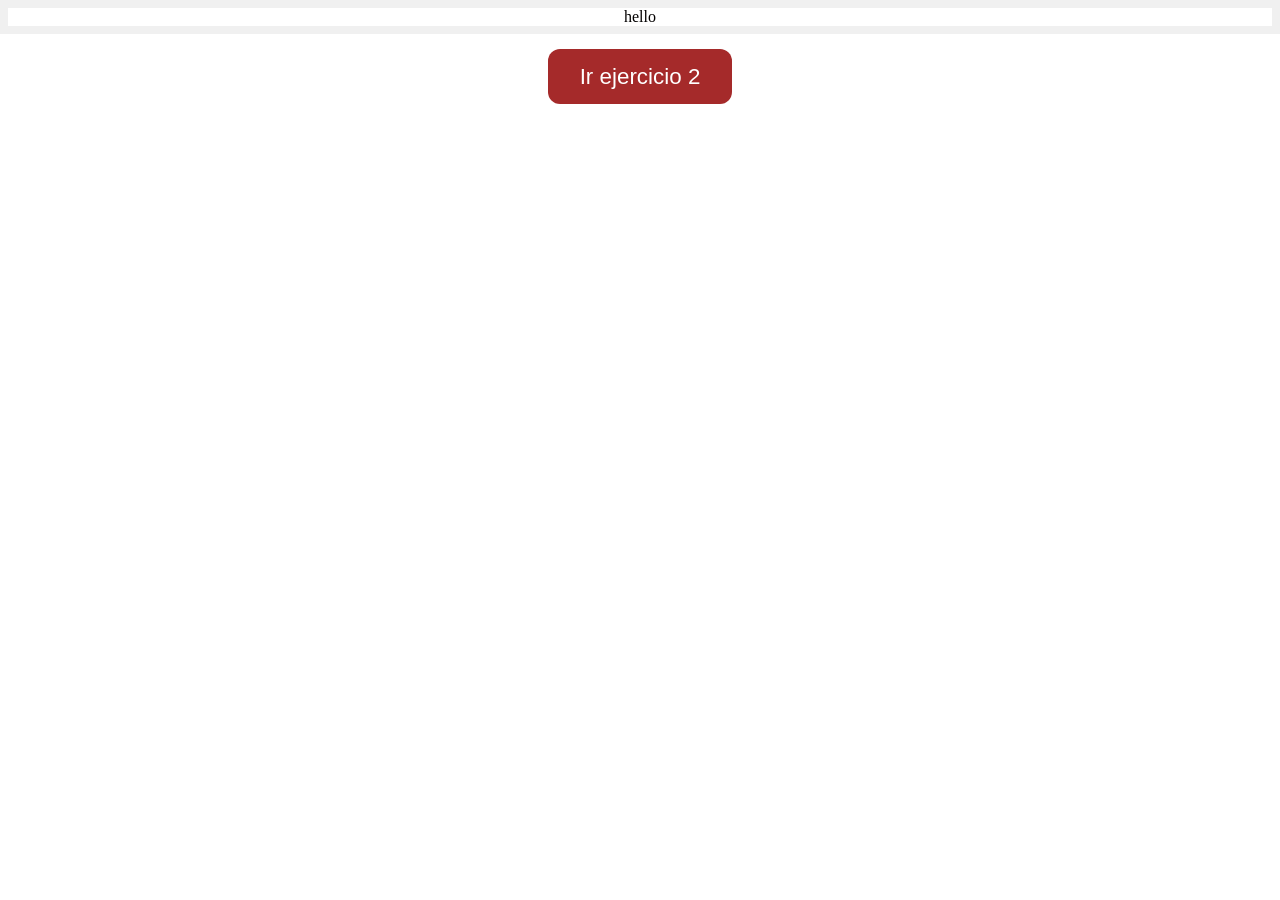
<file: index.html>
<!DOCTYPE html>
<html lang="en">
<head>
    <meta charset="UTF-8">
    <meta name="viewport" content="width=device-width, initial-scale=1.0">
    <link rel="stylesheet" href="./assets/css/style.css">
    <title>Pintar</title>
</head>
<body>
   
    <div class="contenedor2">
        <div class="caja" id="ele1" > hello </div>
        

    </div>
    <div class="caja2"><a href="4_colores.html" class="btn">Ir ejercicio 2</a></div>
    <script src="./assets/js/script.js"></script>

    
</body>
</html>
</file>
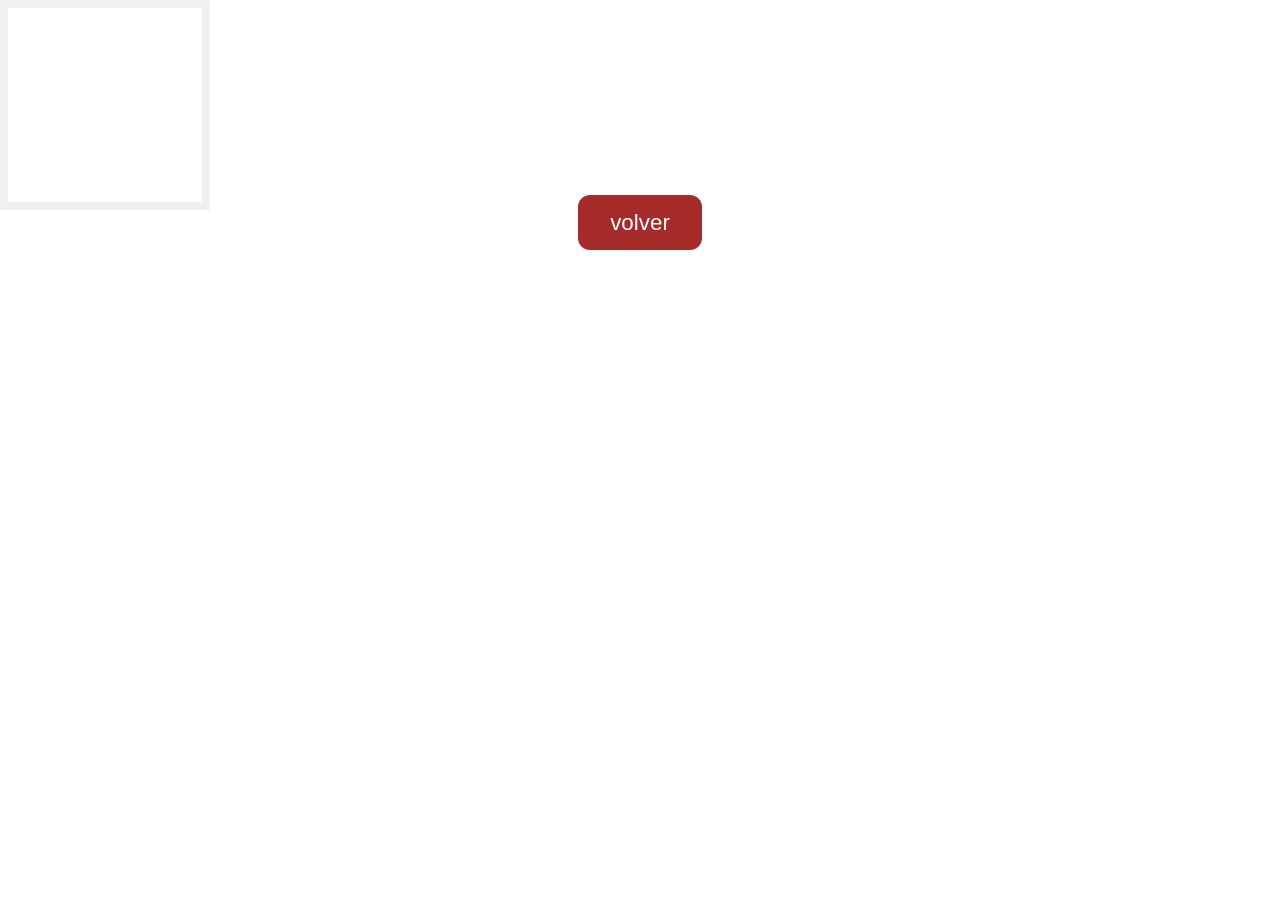
<file: 4_colores.html>
<!DOCTYPE html>
<html lang="en">
<head>
    <meta charset="UTF-8">
    <meta name="viewport" content="width=device-width, initial-scale=1.0">
    <link rel="stylesheet" href="./assets/css/style.css">
    <title>4 colores</title>
</head>
<body>
    <div class="contenedor">
        <div class="caja"  id="key" class="color-box" style="background-color: white;"></div>
    
    </div>
    <div class="caja"><a href="index.html" class="btn">volver</a></div>
    <script src="./assets/js/4colores.js"></script>
</body>
</html>
</file>
<file: assets/css/style.css>
* {
    margin: 0;
    padding: 0;
    box-sizing: border-box;
}


.color-box {
    width: 200px;
    height: 200px;
    display: inline-block;
    margin: 10px;
    border: 1px solid black;
}

.btn{
    background-color: brown;
    border: none;
    color: rgb(255, 255, 255);
    padding: 15px 32px;
    text-decoration: none;
    font-size: 1.4rem;
    border-radius: 12px;
    font-family: sans-serif;
}
    
   
.contenedor {
        display: flex;
        justify-content: space-between; /* Espacio entre los divs */
        padding: 8px; /* Padding del contenedor */
        background-color: #f0f0f0; /* Color de fondo del contenedor */
        width: 210px;
        height: 210px;
    }
    
    /* Estilos para los divs */
    .caja {
        
        background-color: #ffffff; /* Color de fondo de los divs */
        color: rgb(3, 0, 0); /* Color del texto */
        
        margin: 0px; /* Margen alrededor de los divs */
        flex: 1; /* Hacer que los divs crezcan para llenar el contenedor */
        text-align: center; /* Centrar el texto dentro de los divs */
    }

    .contenedor2 {
        display: flex;
        justify-content: space-between; /* Espacio entre los divs */
        padding: 8px; /* Padding del contenedor */
        background-color: #f0f0f0; /* Color de fondo del contenedor */
       
    }
    
    /* Estilos para los divs */
    .caja2 {
        
        background-color: #ffffff; /* Color de fondo de los divs */
        color: white; /* Color del texto */
        padding: 20px; /* Padding interno de los divs */
        margin: 10px; /* Margen alrededor de los divs */
        flex: 1; /* Hacer que los divs crezcan para llenar el contenedor */
        text-align: center; /* Centrar el texto dentro de los divs */
    }
</file>
